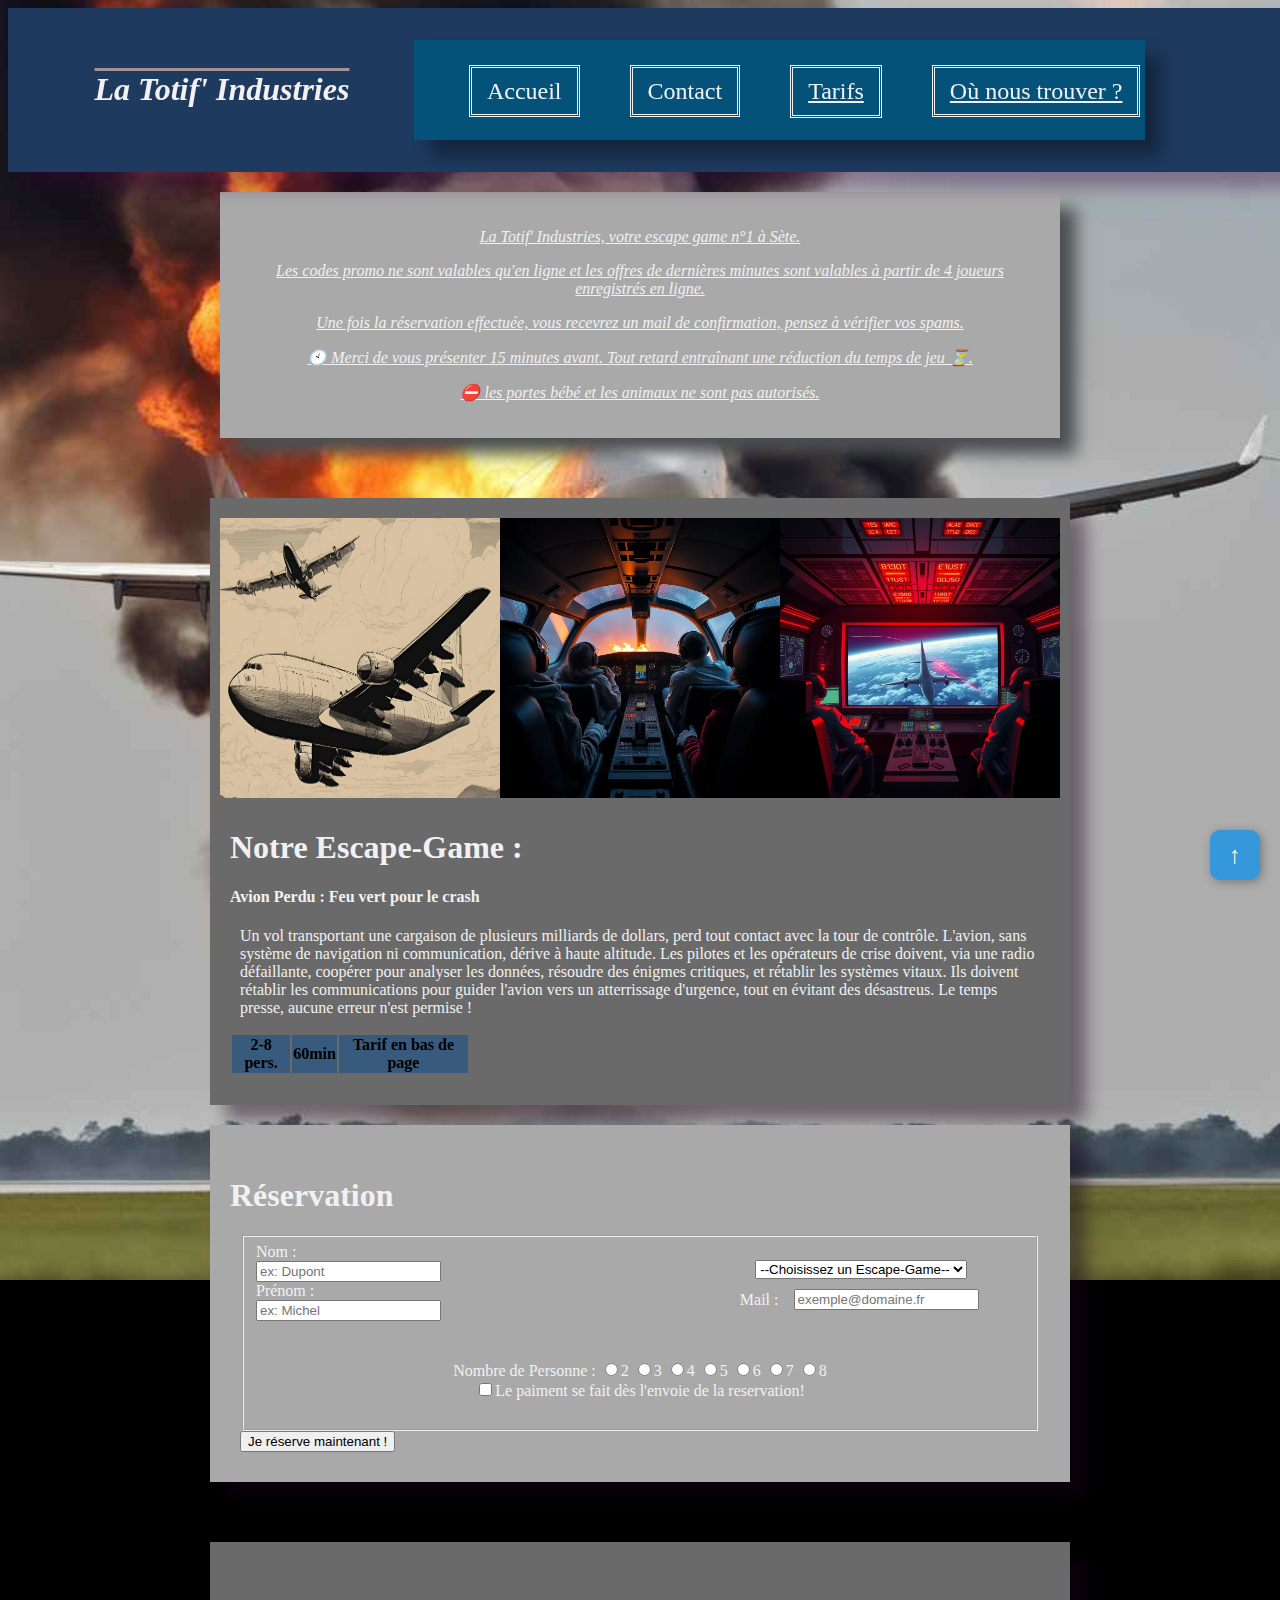
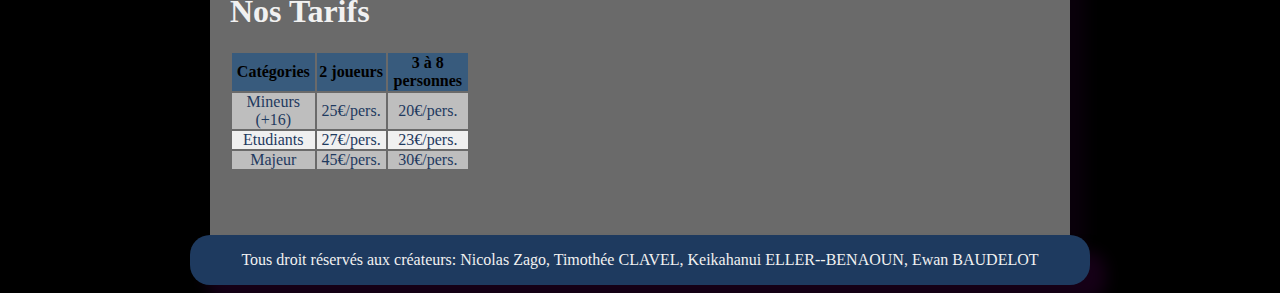
<file: SAE_Site/Index.html>
<!DOCTYPE html>
<html lang="fr">

<head>
    <meta charset="UTF-8">
    <meta name="viewport" content="width=device-width, initial-scale=1.0">
    <link rel="stylesheet" type="text/css" href="styles.css">
    <title>Hystory Escape - Escape Game</title>
</head>

<body class="scroll-container">

    <header>
        <blockquote>
            <h1 id="Titre">
                La Totif' Industries
            </h1>
        </blockquote>
        <nav>
            <div><a id="Accueil">Accueil</a>
                <div class="sousmenu">
                    <div class="scroll-page"><a id="partition" href="Index.html#Activités">Notre Escape-Game</a></div>

                    <div class="scroll-page"><a id="partition" href="Index.html#Reservation">Reservations</a></div>

                </div>
            </div>
            <div><a id="Contact">Contact</a>
                <div class="sousmenu">
                    <div class="scroll-page"><a id="partition" href="Index.html#map">Nous contacter ?</a></div>
                    <div class="scroll-page"><a id="partition" href="Index.html#map">Nos collaborateurs</a></div>
                </div>
            </div>
            <div><a id="Tarif" href="Index.html#Tarifs">Tarifs</a></div>
            <div><a id="Lieu" href="Index.html#map">Où nous trouver ?</a></div>

        </nav>

    </header>
    <main>

        <a href="#" class ="scroll-page" id="retouraudebut"> &#8593 </a> <!--c'est la fleche-->

        <article id="Avertissements">
            <p>
                La Totif' Industries, votre escape game n°1 à Sète.
            </p>
            <p>Les codes promo ne sont valables qu'en ligne et les offres de dernières minutes sont valables à partir de
                4 joueurs enregistrés en ligne.</p>
            <p>Une fois la réservation effectuée, vous recevrez un mail de confirmation, pensez à vérifier vos spams.
            </p>
            <p id="Activités">🕙 Merci de vous présenter 15 minutes avant. Tout retard entraînant une réduction du temps de jeu ⏳.</p>
            <p>⛔️ les portes bébé et les animaux ne sont pas autorisés.</p>

        </article>
        
        <article class="Contenu" > 
            <div id="Imagepresentation">
                <img src="Avion.png" alt="Image1">
                <img src="avion2.png" alt="Image2">
                <img src="Tour_de_controle.png" alt="Image3">
            </div>
            

            <h1 >
                Notre Escape-Game :
            </h1>

            <h4 id="Escapegameavion">
                Avion Perdu : Feu vert pour le crash
            </h4>
            <p class="texte">
            Un vol transportant une cargaison de plusieurs milliards de
            dollars, perd tout contact avec la tour de contrôle. L'avion,
            sans système de navigation ni communication, dérive à haute
            altitude. Les pilotes et les opérateurs de crise doivent, via une
            radio défaillante, coopérer pour analyser les données,
            résoudre des énigmes critiques, et rétablir les systèmes
            vitaux. Ils doivent rétablir les communications pour guider
            l'avion vers un atterrissage d'urgence, tout en évitant des
            désastreus. Le temps presse, aucune erreur n'est permise !
            </p>

            <table class="table1">
                <thead>
                    <tr>
                        <th>2-8 pers.</th>
                        <th>60min</th>
                        <th>Tarif en bas de page</th>

                    </tr>
                </thead>
            </table>

        </article>
        </article>
        <article id="Reservation" class="Contenu">
            <h1>
                Réservation
            </h1>
            <form action="Reservation.php" method="post">
                <fieldset>
                    

                    <label id="surname" for="surname">Nom :</label>
                    <input id="surname" name="uname" tyep="text" placeholder="ex: Dupont" required>
                    <label id="uname" for="uname">Prénom :</label>
                    <input id="uname" name="uname" type="text" placeholder="ex: Michel">
                    <label id="email" for="email">Mail :</label>
                    <input id="email2" type="email" placeholder="exemple@domaine.fr" required>
                    <label> Nombre de Personne :</label>
                    <input type="radio" name="nbrpersonne" value="2"><label>2</label>
                    <input type="radio" name="nbrpersonne" value="3"><label>3</label>
                    <input type="radio" name="nbrpersonne" value="4"><label>4</label>
                    <input type="radio" name="nbrpersonne" value="5"><label>5</label>
                    <input type="radio" name="nbrpersonne" value="6"><label>6</label>
                    <input type="radio" name="nbrpersonne" value="7"><label>7</label>
                    <input type="radio" name="nbrpersonne" value="8"><label>8</label>
                <div>
                    <input type="checkbox" required><label>Le paiment se fait dès l'envoie de la reservation!</label>
                </div>
                    <label for="escapegame-select"></label>
                        <select name="Escape-Game" id="escapegame-select">
                            <option value="">--Choisissez un Escape-Game--</option>
                            <option value="Avion Perdu">Avion Perdu</option>
                            <option value="Autre">Arrive bientôt...</option>
                        </select>
                </fieldset>
                <input id="adroite" type="submit" value="Je réserve maintenant !">
            </form>
        </article>
        <article class="Contenu">
            <div>
                <h1 id="Tarifs">
                    Nos Tarifs
                </h1>
            </div>
            <div>
                <table>
                    <thead>
                        <tr>
                            <th>
                                Catégories
                            </th>
                            <th>
                                2 joueurs
                            </th>
                            <th>
                                3 à 8 personnes
                            </th>

                        </tr>
                    </thead>
                    <tbody>
                        <tr class="tr1">
                            <td>Mineurs (+16)</td>
                            <td>25€/pers.</td>
                            <td>20€/pers.</td>

                        </tr>

                        <tr>
                            <td>Etudiants</td>
                            <td>27€/pers.</td>
                            <td>23€/pers.</td>

                        </tr>
                        <tr class="tr1">
                            <td>Majeur</td>
                            <td>45€/pers.</td>
                            <td>30€/pers.</td>

                        </tr>
                    </tbody>
                </table>

                <div id="map" class="map-container">

                    <iframe src="https://www.google.com/maps/embed?pb=!1m17!1m11!1m3!1d1012.1294093804098!2d3.696730656846171!3d43.4096269696234!2m2!1f0!2f0!3m2!1i1024!2i768!4f13.1!3m3!1m2!1s0x12b1359967453de1%3A0x1102e717ce02aa5d!2s3%20Rue%20Raspail%2C%2034200%20S%C3%A8te!5e1!3m2!1sfr!2sfr!4v1729274183018!5m2!1sfr!2sfr" 
                    width="196%" height="180%" style="border:0;" allowfullscreen="" loading="lazy" referrerpolicy="no-referrer-when-downgrade"></iframe>

                </div>
            </div>
        </article>
        
    </main>

    <footer>
        <p>Tous droit réservés aux créateurs: Nicolas Zago, Timothée CLAVEL, Keikahanui ELLER--BENAOUN, Ewan BAUDELOT</p>
    </footer>

</body>

</html>
</file>
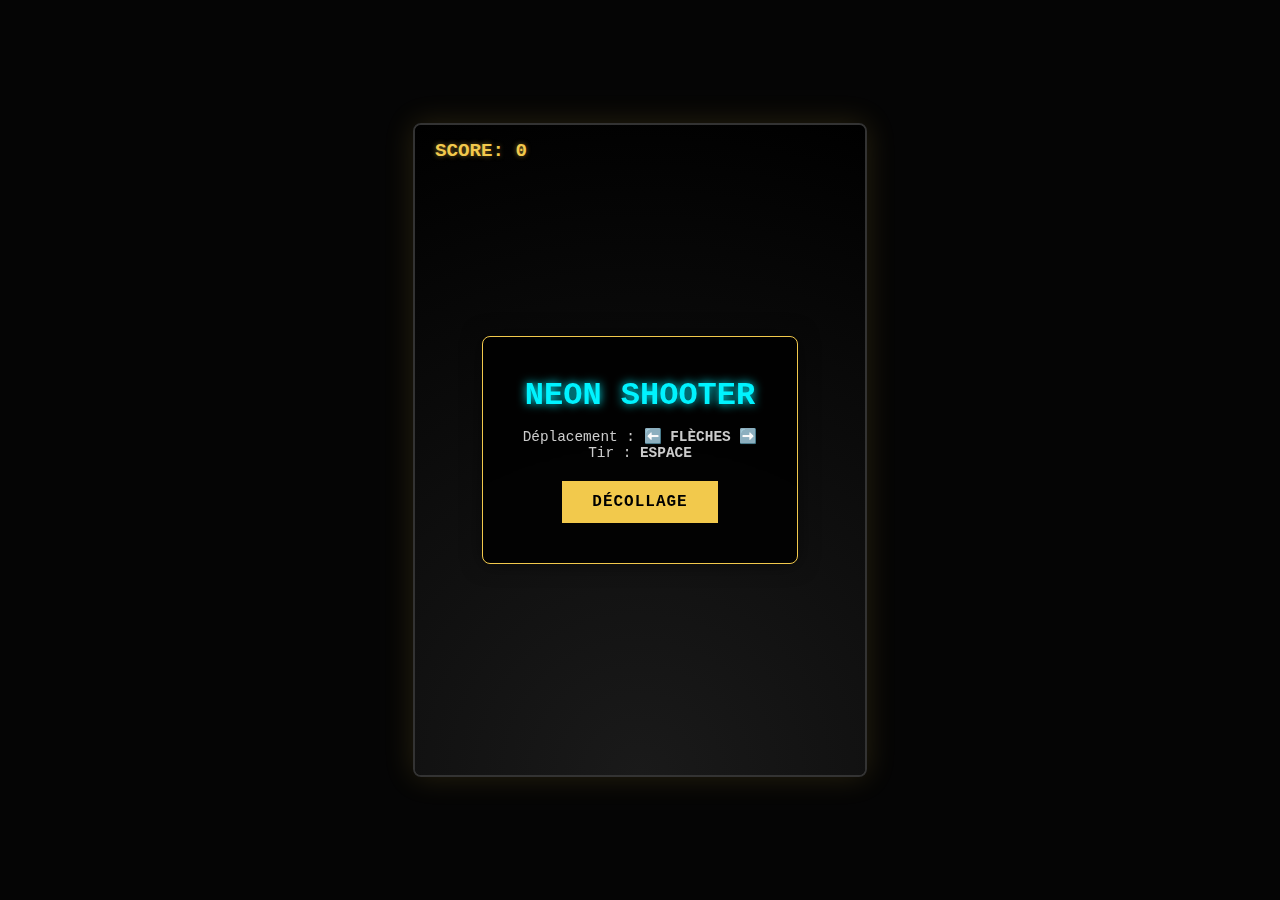
<file: galaga.html>
<!DOCTYPE html>
<html lang="fr">
<head>
    <meta charset="UTF-8">
    <meta name="viewport" content="width=device-width, initial-scale=1.0">
    <title>Neon Invaders - Portfolio Game</title>
    <style>
        /* --- STYLE CYBERPUNK --- */
        :root {
            --bg-color: #050505;
            --primary: #f2c94c; /* Jaune Or */
            --player: #00f3ff;  /* Cyan */
            --enemy: #ff004c;   /* Rouge */
            --bullet: #fff;     /* Blanc */
        }

        body {
            margin: 0;
            background-color: var(--bg-color);
            color: #fff;
            font-family: 'Courier New', Courier, monospace;
            display: flex;
            justify-content: center;
            align-items: center;
            height: 100vh;
            overflow: hidden;
            user-select: none;
        }

        #game-container {
            position: relative;
            box-shadow: 0 0 30px rgba(242, 201, 76, 0.15);
            border-radius: 8px;
            border: 2px solid #333;
        }

        canvas {
            display: block;
            background: radial-gradient(circle at bottom, #1a1a1a 0%, #000 100%);
            border-radius: 6px;
        }

        /* Interface (UI) */
        #ui-layer {
            position: absolute;
            top: 0; left: 0; width: 100%; height: 100%;
            pointer-events: none;
            display: flex;
            flex-direction: column;
            align-items: center;
            justify-content: center;
        }

        #score-display {
            position: absolute;
            top: 15px; left: 20px;
            font-size: 1.2rem;
            font-weight: bold;
            color: var(--primary);
            text-shadow: 0 0 5px rgba(242, 201, 76, 0.5);
        }

        /* Menus */
        .screen {
            background: rgba(0, 0, 0, 0.85);
            padding: 40px;
            border: 1px solid var(--primary);
            border-radius: 8px;
            text-align: center;
            pointer-events: auto;
            backdrop-filter: blur(4px);
            box-shadow: 0 0 20px rgba(0,0,0,0.5);
        }

        h1 { margin: 0 0 10px 0; color: var(--player); text-transform: uppercase; text-shadow: 0 0 10px var(--player); }
        p { color: #ccc; margin-bottom: 20px; font-size: 0.9rem; }
        
        button {
            background: var(--primary);
            color: #000;
            border: none;
            padding: 12px 30px;
            font-size: 1rem;
            font-weight: bold;
            cursor: pointer;
            text-transform: uppercase;
            letter-spacing: 1px;
            transition: 0.2s;
            font-family: inherit;
        }
        button:hover {
            background: #fff;
            box-shadow: 0 0 15px var(--primary);
            transform: scale(1.05);
        }

        .hidden { display: none !important; }
    </style>
</head>
<body>

    <div id="game-container">
        <canvas id="gameCanvas" width="450" height="650"></canvas>
        
        <div id="ui-layer">
            <div id="score-display">SCORE: 0</div>

            <div id="start-screen" class="screen">
                <h1>NEON SHOOTER</h1>
                <p>Déplacement : <strong>⬅️ FLÈCHES ➡️</strong><br>Tir : <strong>ESPACE</strong></p>
                <button onclick="startGame()">DÉCOLLAGE</button>
            </div>

            <div id="game-over-screen" class="screen hidden">
                <h1 style="color: var(--enemy)">MISSION ÉCHOUÉE</h1>
                <p>Score Final : <strong id="final-score" style="color: var(--primary)">0</strong></p>
                <button onclick="startGame()">RÉESSAYER</button>
            </div>
        </div>
    </div>

    <script>
        const canvas = document.getElementById('gameCanvas');
        const ctx = canvas.getContext('2d');
        const scoreEl = document.getElementById('score-display');
        const startScreen = document.getElementById('start-screen');
        const gameOverScreen = document.getElementById('game-over-screen');
        const finalScoreEl = document.getElementById('final-score');

        // --- VARIABLES JEU ---
        let gameRunning = false;
        let score = 0;
        let frames = 0;
        let gameSpeed = 2; // Vitesse de descente des ennemis

        // --- ENTITÉS ---
        const player = {
            x: canvas.width / 2 - 20,
            y: canvas.height - 60,
            w: 40,
            h: 40,
            speed: 5,
            color: '#00f3ff',
            dx: 0
        };

        let bullets = [];
        let enemies = [];
        let particles = []; // Pour les explosions

        // --- CONTRÔLES ---
        const keys = { ArrowLeft: false, ArrowRight: false, Space: false };

        document.addEventListener('keydown', (e) => {
            if(e.code === 'ArrowLeft') keys.ArrowLeft = true;
            if(e.code === 'ArrowRight') keys.ArrowRight = true;
            if(e.code === 'Space' && !keys.Space) { // Tir unique par pression
                if(gameRunning) shoot();
                keys.Space = true;
            }
            
        });

        document.addEventListener('keyup', (e) => {
            if(e.code === 'ArrowLeft') keys.ArrowLeft = false;
            if(e.code === 'ArrowRight') keys.ArrowRight = false;
            if(e.code === 'Space') keys.Space = false;
        });

        // --- FONCTIONS ---

        function startGame() {
            // Reset
            gameRunning = true;
            score = 0;
            frames = 0;
            gameSpeed = 2;
            bullets = [];
            enemies = [];
            particles = [];
            player.x = canvas.width / 2 - 20;

            // UI
            scoreEl.innerText = "SCORE: 0";
            startScreen.classList.add('hidden');
            gameOverScreen.classList.add('hidden');

            loop();
        }

        function shoot() {
            bullets.push({
                x: player.x + player.w / 2 - 2, // Centrer le tir
                y: player.y,
                w: 4,
                h: 15,
                color: '#f2c94c',
                speed: 10
            });
        }

        function spawnEnemy() {
            // Spawn toutes les 60 frames (environ 1 seconde)
            // Réduit le temps de spawn avec le score
            let spawnRate = 60 - Math.floor(score / 50); 
            if (spawnRate < 20) spawnRate = 20; // Cap limit

            if (frames % spawnRate === 0) {
                const size = 30;
                const x = Math.random() * (canvas.width - size);
                enemies.push({
                    x: x,
                    y: -size,
                    w: size,
                    h: size,
                    color: '#ff004c',
                    speed: Math.random() * 1.5 + 1 + (score/200) // Vitesse variable
                });
            }
        }

        function createExplosion(x, y, color) {
            // Créer 10 particules
            for (let i = 0; i < 12; i++) {
                particles.push({
                    x: x,
                    y: y,
                    size: Math.random() * 4 + 2,
                    speedX: (Math.random() - 0.5) * 6,
                    speedY: (Math.random() - 0.5) * 6,
                    color: color,
                    life: 1.0 // Opacité
                });
            }
        }

        // --- BOUCLE PRINCIPALE ---
        function loop() {
            if (!gameRunning) return;
            
            // 1. Nettoyer le canvas
            ctx.clearRect(0, 0, canvas.width, canvas.height);

            // 2. Joueur
            if (keys.ArrowLeft && player.x > 0) player.x -= player.speed;
            if (keys.ArrowRight && player.x + player.w < canvas.width) player.x += player.speed;

            // Dessin Joueur (Forme vaisseau simple)
            ctx.fillStyle = player.color;
            ctx.shadowBlur = 15;
            ctx.shadowColor = player.color;
            ctx.beginPath();
            ctx.moveTo(player.x + player.w/2, player.y); // Pointe
            ctx.lineTo(player.x + player.w, player.y + player.h); // Droite
            ctx.lineTo(player.x + player.w/2, player.y + player.h - 10); // Cul
            ctx.lineTo(player.x, player.y + player.h); // Gauche
            ctx.fill();
            ctx.shadowBlur = 0;

            // 3. Balles
            bullets.forEach((b, index) => {
                b.y -= b.speed;
                ctx.fillStyle = b.color;
                ctx.fillRect(b.x, b.y, b.w, b.h);

                // Suppression hors écran
                if (b.y + b.h < 0) bullets.splice(index, 1);
            });

            // 4. Ennemis
            enemies.forEach((e, eIndex) => {
                e.y += e.speed;
                
                // Dessin Ennemi (Carré avec des yeux)
                ctx.fillStyle = e.color;
                ctx.shadowBlur = 10;
                ctx.shadowColor = e.color;
                ctx.fillRect(e.x, e.y, e.w, e.h);
                // Yeux
                ctx.fillStyle = '#000'; 
                ctx.fillRect(e.x + 5, e.y + 10, 5, 5);
                ctx.fillRect(e.x + e.w - 10, e.y + 10, 5, 5);
                ctx.shadowBlur = 0;

                // Collision avec Joueur
                if (
                    player.x < e.x + e.w &&
                    player.x + player.w > e.x &&
                    player.y < e.y + e.h &&
                    player.y + player.h > e.y
                ) {
                    gameOver();
                }

                // Collision avec Balles
                bullets.forEach((b, bIndex) => {
                    if (
                        b.x < e.x + e.w &&
                        b.x + b.w > e.x &&
                        b.y < e.y + e.h &&
                        b.y + b.h > e.y
                    ) {
                        // Boum !
                        createExplosion(e.x + e.w/2, e.y + e.h/2, e.color);
                        enemies.splice(eIndex, 1);
                        bullets.splice(bIndex, 1);
                        score += 10;
                        scoreEl.innerText = "SCORE: " + score;
                    }
                });

                // Ennemi passé (Game Over ou Perte de points ? Ici Game Over si touche le bas)
                if (e.y > canvas.height) {
                    enemies.splice(eIndex, 1);
                    // Optionnel : Perdre des points ou Game Over
                    // gameOver(); 
                }
            });

            // 5. Particules (Explosions)
            particles.forEach((p, index) => {
                p.x += p.speedX;
                p.y += p.speedY;
                p.life -= 0.05; // Fade out

                ctx.globalAlpha = p.life;
                ctx.fillStyle = p.color;
                ctx.fillRect(p.x, p.y, p.size, p.size);
                ctx.globalAlpha = 1.0;

                if (p.life <= 0) particles.splice(index, 1);
            });

            spawnEnemy();
            frames++;
            requestAnimationFrame(loop);
        }

        function gameOver() {
            gameRunning = false;
            finalScoreEl.innerText = score;
            gameOverScreen.classList.remove('hidden');
            
            // Dernière explosion sur le joueur
            createExplosion(player.x + player.w/2, player.y + player.h/2, player.color);
            // On dessine l'explosion une dernière fois pour l'effet
            particles.forEach(p => {
                ctx.fillStyle = p.color;
                ctx.fillRect(p.x, p.y, p.size, p.size);
            });
        }

    </script>
</body>
</html>
</file>
<file: SAE_Site/styles.css>
body{
    background-image: -webkit-image-set("avion_en_feu.jpg");
    background-repeat:no-repeat;
    background-size: 100%;
    background-position: top;
    display: flex;
    flex-direction: column;
    background-color: black;
    color: #F1F1F1;
}

header{
    width: 140%;
    background-color: #1E3A5F;
    box-shadow: 16px 16px 16px rgba(63, 0, 66, 0.352);
    border-radius: 0px;
    padding: 2em;
    display: flex;
    flex-direction: row;
    position: sticky;
    top: 0;
    z-index: 10;
}

.Contenu{
    background-color: #6a6a6a;
    box-shadow: 16px 16px 16px rgba(23, 1, 24, 0.444);
    width: 800px;
    margin: auto;
    margin-top: 20px;
    padding: 30px;
}

h1{
    margin-inline-start: -10px;
}

h2{
    margin-inline-start: -10px;
}

h4{
    margin-inline-start: -10px;
}

#Reservation.Contenu{
    background-color: #a9a9a9;
    margin-bottom: 60px;
}

header>blockquote{
    display: block;
    width: 20%;
    padding: 0px;
    flex-direction: row;
    margin: 10px;
}

nav{
    display: flex;
    flex-direction: row;
    align-items:baseline;
    height: 90px;
    padding : 5px;
    width: auto;
    background-color: rgba(0, 85, 127, 0.844);
    box-shadow: 16px 16px 16px rgba(0, 0, 0, 0.352);
    background-repeat: no-repeat;
}

nav>div{
    display: block;
    position:relative;
    align-items: stretch;
    margin-left: 50px;
    top: 20px;
    
    
}

nav>div>a{
    border-style: double;
    padding: 10px 15px;
    font-size: 16px;
    
    
    
}

.sousmenu{
    display: none;
    background-color: rgba(0, 85, 127, 0.844);
    position: absolute;
    top:145%;
    left: 0%;
    width: 130px;
    padding: 10px;
    border: 1px solid #ffffff;
    box-shadow: 0px 0px 16px rgba(255, 255, 255, 50);
    
}

.sousmenu div {
    padding: 0px 0;
}

.sousmenu div a {
    text-decoration: none;
    color: rgb(255, 255, 255);
}

nav>div:hover .sousmenu{
    display: block;
}

a:hover{
    color: rgb(255, 194, 26);
}

#Accueil{
    font-size: 150%;
    color: #F1F1F1;
}

#Contact{
    font-size: 150%;
    color: #F1F1F1;
}

#Tarif{
    font-size: 150%;
    display: flex;
    color: #F1F1F1;
}

#Lieu{
    font-size: 150%;
    color: #F1F1F1;
}

#Avertissements{
    background-color: #a9a9a9;
    box-shadow: 16px 16px 16px #4b4e51;
    width: 800px;
    justify-content: center;
    margin: auto;
    margin-top: 20px;
    padding: 20px;
    margin-bottom: 60px;
}

main>article>p{
    display: block;
    font-style: italic;
    text-align: center;
    text-decoration:underline;
    
}

#Titre{
    text-decoration: overline;
    text-decoration-color: #a29292;
    color: #F1F1F1;
    font-style: italic;
    text-align: center;
}

main>div{
    background-color: white;
    border-radius: 40%;
    justify-content: center;
}

#retouraudebut {
    position: fixed;
    bottom: 20px;
    right: 20px;
    width: 50px;
    height: 50px;
    background-color: #3498db;
    color: white;
    text-align: center;
    line-height: 50px; 
    font-size: 24px;
    border-radius: 10px; 
    transition: all 0.4s ease; /* Transition pour les effets */
    cursor: pointer;
    text-decoration: none;
}

.scroll-container{
    overflow-y: scroll;
    scroll-behavior: smooth;
}
.scroll-page{
    scroll-behavior: smooth;
}

#retouraudebut:hover {
    width: 70px;
    height: 70px;
    line-height: 70px; 
    border-radius: 50%; 
    background-color: #2980b9; 
}


#retouraudebut {
    box-shadow: 2px 2px 10px rgba(0, 0, 0, 0.3);
}

tr{
    background-color: #F0F0F0;
    display: table-row;
    unicode-bidi: isolate;
    border-color: inherit;
}

.tr1 {
    background-color:#bebebe;
}

td{
    padding:0px 5px ;
    color:#1E3A5F;
}

th{
    background-color: #385b7d;
}

tbody{
    background-color: violet;
}

thead{
        color : rgb(0, 0, 0);
}

table{
    text-align: center;
    display: block;
    width: 30%;
    margin-inline-start: -10px;
}


fieldset{
    display: block;
    text-align: center;
}

fieldset #escapegame-select{
    display: flex;
    margin-left: 65%;
    position: relative;
    left: 0px;
    top: -140px;
}

fieldset #email{
    display: flex;
    margin-left: 63%;
    position: relative;
    left: 0px;
    top: -30px;
}

fieldset #email2{
    display: flex;
    margin-left: 70%;
    position: relative;
    left: 0px;
    top: -50px;
}

fieldset #surname{
    display: flex;
    margin-right: 70%;
    
}

fieldset #uname{
    display: flex;
    margin-right: 70%;
    
}

#Imagepresentation{
    display: flex;
    justify-content: space-between;
    width: 100%;
    transition: all 0.4s ease;
    position:relative;
    bottom:10px;
    margin-inline-start: -20px;
    z-index: 1;
}

#Imagepresentation img{
    width: 35%;
    transition: all 0.4s ease;
}

#Imagepresentation:hover{
    width: 100%;
    border-radius: 1%;
    position: relative;
    bottom: 27px;
}

#article1{
    display: flex;
}

#Activité{
    display: block;
}

#partition{
    width: 100%;
    transition: all 0.4s ease;
}

#partition:hover{
    font-size: 107%;
}

main>article>div{
    display: flex;
    
}

.map-container{
    position: relative;
    bottom: 96px;
}

iframe{
    position: relative;
    left: 1em;
}

.texte{
    font-style: normal;
    text-align: left;
    text-decoration: none;
}

footer{
    margin: auto;
    width: 100vh;
    display: block;
    bottom: 0;
    padding-bottom: 0em;
    background-color: #1E3A5F;
    box-shadow: 16px 16px 16px rgba(63, 0, 66, 0.352);
    color:#F1F1F1;
    text-align: center;
    border-radius: 20px;
    
}
</file>
